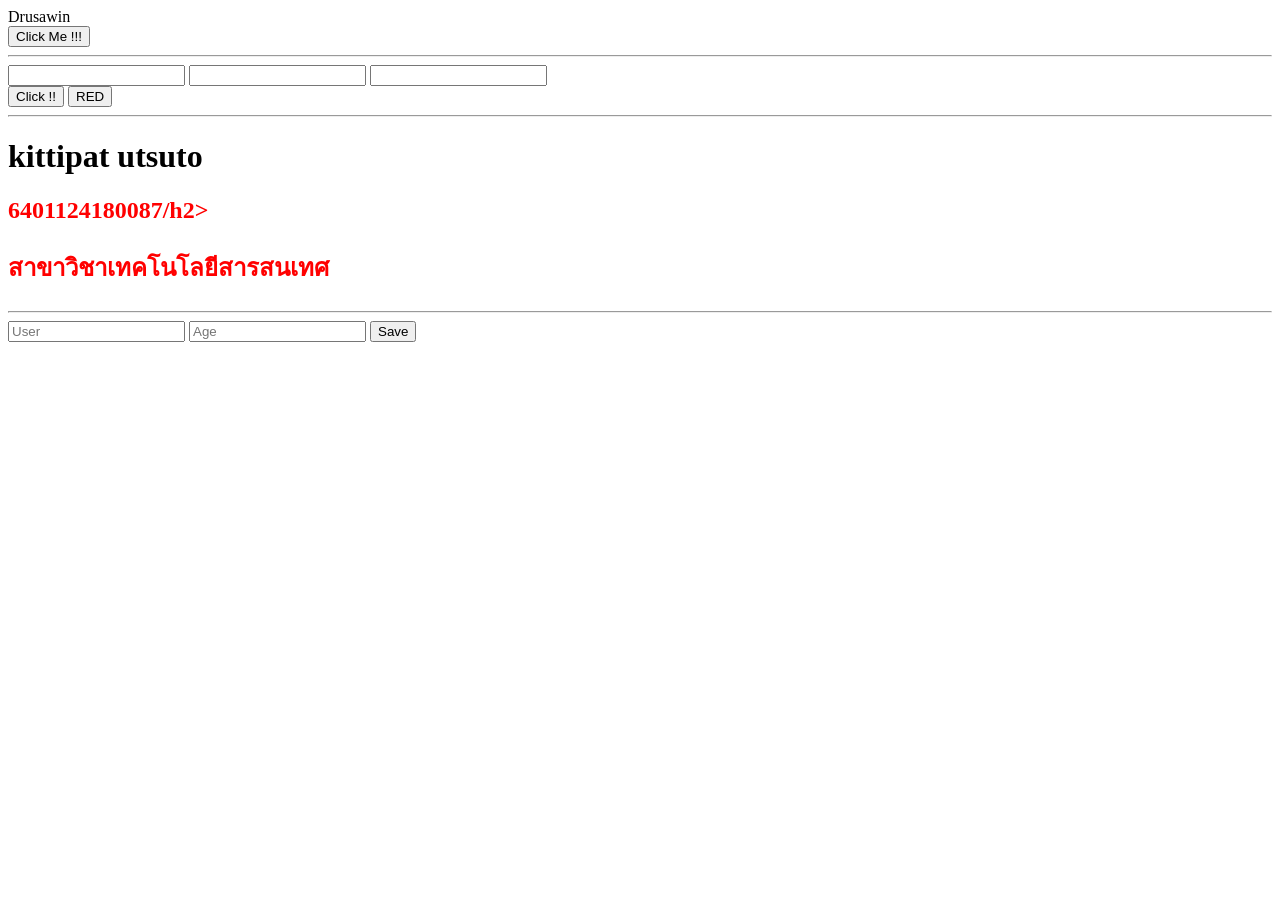
<file: LAB-3/index.html>
<html>
  <head>
    <style>
      .red {
        color: red;
      }
    </style>
  </head>
  <body>
    <!-- DOM -->
    <div id="div1">Hello</div>
    <button id="bt1">Click Me !!!</button>
    <hr />
    <input type="text" class="in1" />
    <input type="text" class="in1" />
    <input type="text" class="in1" />
    <div>
      <button id="bt3">Click !!</button>
      <button id="bt4">RED</button>
    </div>

    <hr />
    <div id="div_about"></div>
    <hr />
    <div id="div_form"></div>
  </body>
</html>
<script src="https://ajax.googleapis.com/ajax/libs/jquery/3.6.1/jquery.min.js"></script>

<script src="main.js"></script>
</file>
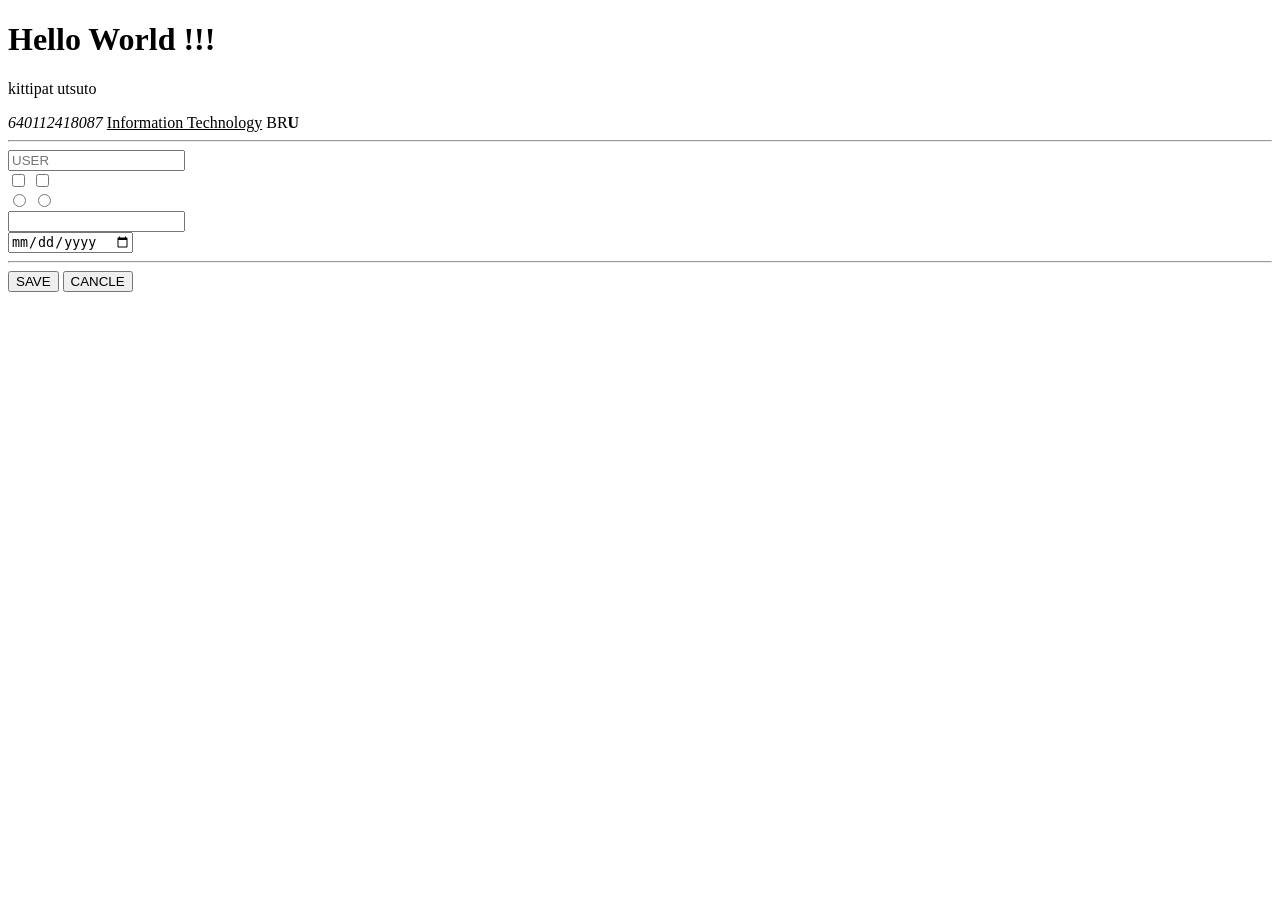
<file: LAB-1/inbex.html>
<!DOCTYPE html>
<html lang="en">
<head>
    <meta charset="UTF-8">
    <meta http-equiv="X-UA-Compatible" content="IE=edge">
    <meta name="viewport" content="width=device-width, initial-scale=1.0">
    <title>Document</title>
</head>
<body>
    <h1>Hello World !!!</h1>
    <p>kittipat utsuto</p>
    <i>640112418087</i>
    <u>Information Technology</u>
    <span>BR<strong>U</strong></span>

    <hr>

    <form action="#" method="get">
        <input type="text"placeholder="USER"required name="user"> <br>
        <input type="checkbox">
        <input type="checkbox"><br>
        <input type="radio" name="rad1">
        <input type="radio" name="rad1"> <br>
        <input type="email" name="email"> <br>
        <input type="date" name="date"> 
        <hr>
        <button type="submit">SAVE</button>
        <button type="reset">CANCLE</button>
    </form>
</body>
</html>
</file>
